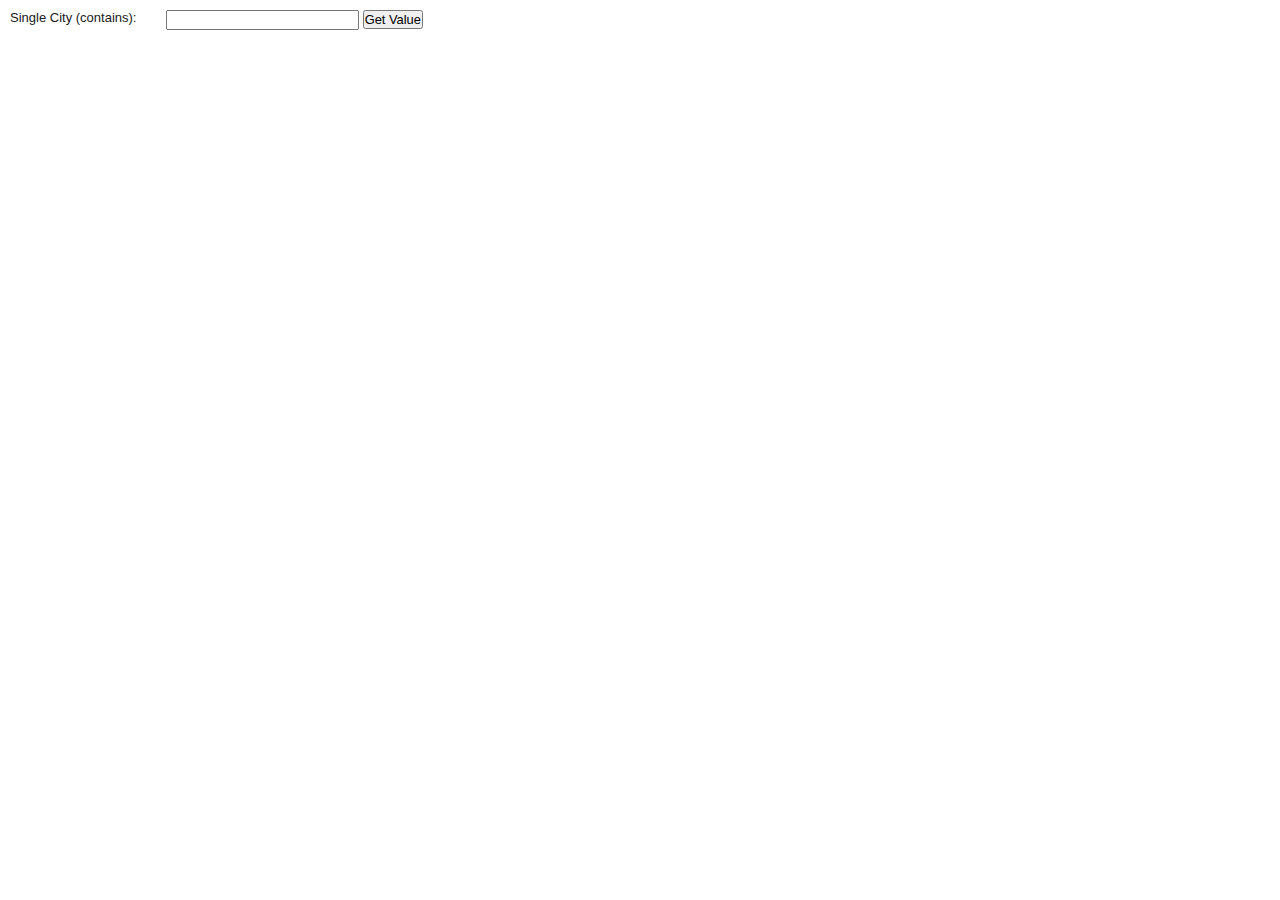
<file: src/lib/jquery/demo/ee.html>
<html>
<head>

<title>jQuery Autocomplete Plugin</title>
<script type="text/javascript" src="../lib/jquery.js"></script>
<script type='text/javascript' src='../lib/jquery.ajaxQueue.js'></script>
<script type='text/javascript' src='../jquery.autocomplete.js'></script>
<script type='text/javascript' src='localdata.js'></script>
<link rel="stylesheet" type="text/css" href="main.css" />
<link rel="stylesheet" type="text/css" href="../jquery.autocomplete.css" />

	
<script type="text/javascript">
$().ready(function() {
	$("#suggest14").autocomplete('search.php', {
		matchContains: true,
		minChars: 0
	});
});
</script>
	
</head>

<body>

<div id="content">
	
	<form autocomplete="off">
		<p>
			<label>Single City (contains):</label>
			<input type="text" id="suggest14" />
			<input type="button" value="Get Value" />
		</p>
	</form>
			
</div>


</body>
</html>
</file>
<file: src/lib/jquery/demo/main.css>
body,div,dl,dt,dd,ul,ol,li,h1,h2,h3,h4,h5,h6,pre,form,fieldset,input,p,blockquote,th,td{margin:0;padding:0}
table{border-collapse:collapse;border-spacing:0}
fieldset,img{border:0}
address,caption,cite,code,dfn,th,var{font-style:normal;font-weight:normal}
ol,ul{list-style:none}
caption,th{text-align:left}
h1,h2,h3,h4,h5,h6{font-size:100%;font-style:normal;font-weight:normal}
q:before,q:after{content:''}
body{font:13px arial,helvetica,clean,sans-serif;font-size:small;}
select,input,textarea{font:99% arial,helvetica,clean,sans-serif}
pre,code{font:115% monospace;font-size:100%}
body * {line-height:1.22em}
body {
	color: #202020;
}

h1 {
	color: #fff;
	background: #06b;
	padding: 10px;
	font-size: 200%;
}

h2 {
	color: #000;
	font-size: 150%;
	padding: 10px 0;
}

h3 {
	color: #000;
	font-size: 120%;
	padding: 10px 0;
}

ul {
	list-style: disc inside;
	margin-left: 1em;
}

#content {
	padding: 10px;
}

label {
	float: left;
	width: 12em;
}
input[type=text] { width: 15em; }

#banner { padding: 15px; background-color: #06b; color: white; font-size: large; border-bottom: 1px solid #ccc;
    background: url(bg.gif) repeat-x; text-align: center }
#banner a { color: white; }
</file>
